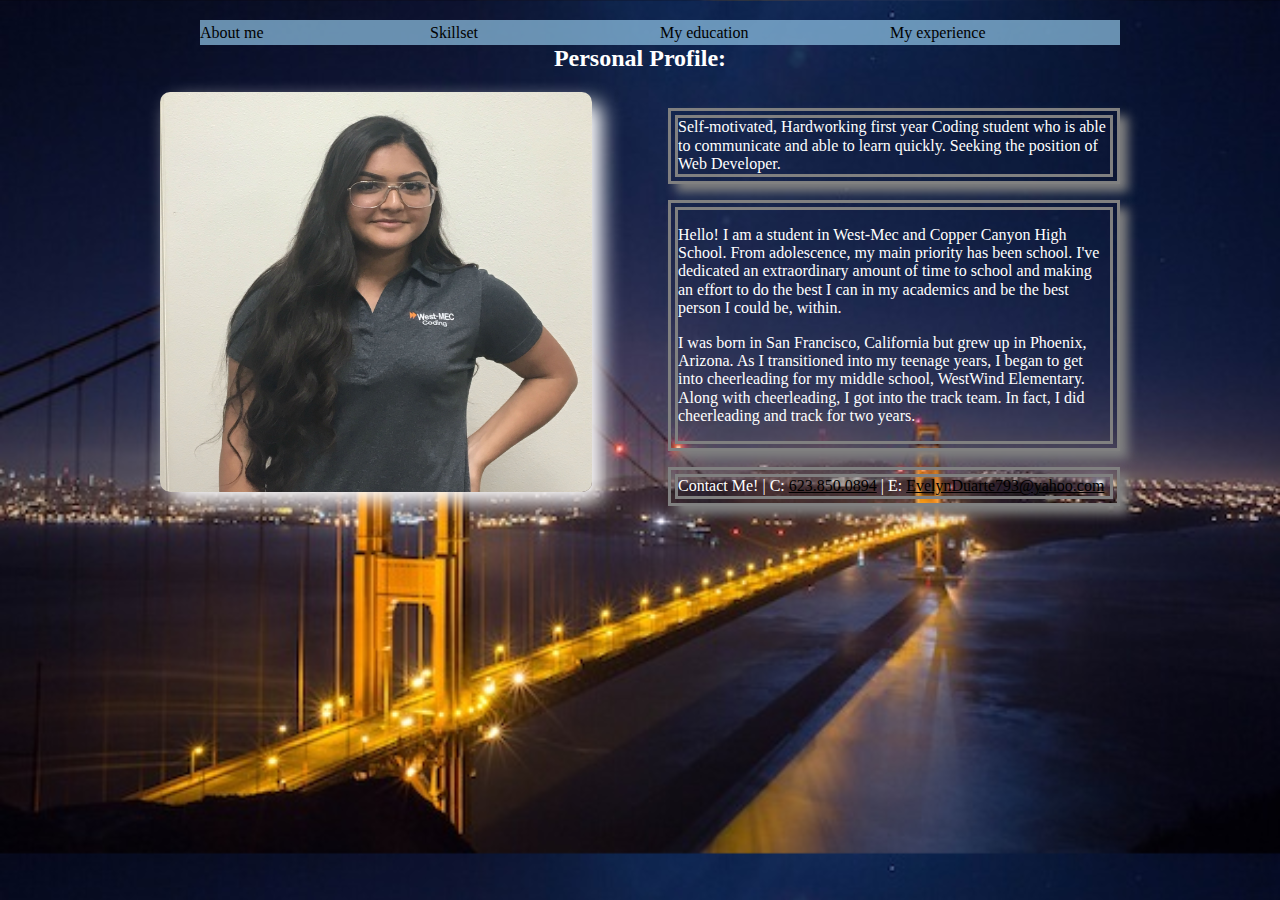
<file: index.html>
<!-- The doctype is used for the browser's rendering process. -->
<!DOCTYPE html>

<head>
  <title>Evelyn's Resume</title>
  <meta charset="utf-8">
  <meta name="description" content="">
  <meta name="viewport" content="width=device-width, initial-scale=1">
  <link rel="stylesheet" href="normalize.css">
  <link rel="stylesheet" href="main.css" />


  <!-- <img src="Orotea1.jpg" width="1200" height="300" alt="San Francisco"> -->
</head>

<!-- the li is nested within the unordered list, then a navigation list and header. -->

<body>
  <header>
    <nav>
      <ul>
        <li>
          <a href="index.html">About me</a>
        </li>

        <li>
          <a href="skills.html">Skillset</a>
        </li>
        <li>
          <a href="education.html">My education</a>
        </li>
        <li>
          <a href="Experience.html">My experience</a>
        </li>
      </ul>
    </nav>


    </ul>
    </nav>

  </header>




  <h2>Personal Profile:</h2>
  <p id="me">Self-motivated, Hardworking first year Coding student who is able to communicate and able to learn
    quickly.
    Seeking the position of Web Developer.
  </p>
  <img id="pic" src="imgpro.jpg" width="400" height="400" alt="Professional Image">
  <section class="right">
    <p>Hello! I am a student in West-Mec and Copper Canyon High School. From adolescence, my main priority has been
      school. I've dedicated an extraordinary amount of time to school and making an effort to do the best I can in my
      academics and be the best person I could be, within.</p>
    <p>I was born in San Francisco, California but grew up in Phoenix, Arizona. As I transitioned into my teenage
      years,
      I began to get into cheerleading for my middle school, WestWind Elementary. Along with cheerleading, I got into
      the track team. In fact, I did cheerleading and track for two years. </p>
  </section>
  <p id="contact"> Contact Me! | C: <a href="tel:16238500894">623.850.0894</a> | E:
    <a href="mailto:EvelynDuarte793@yahoo.com">EvelynDuarte793@yahoo.com</a></p>
</body>


</html>
</file>
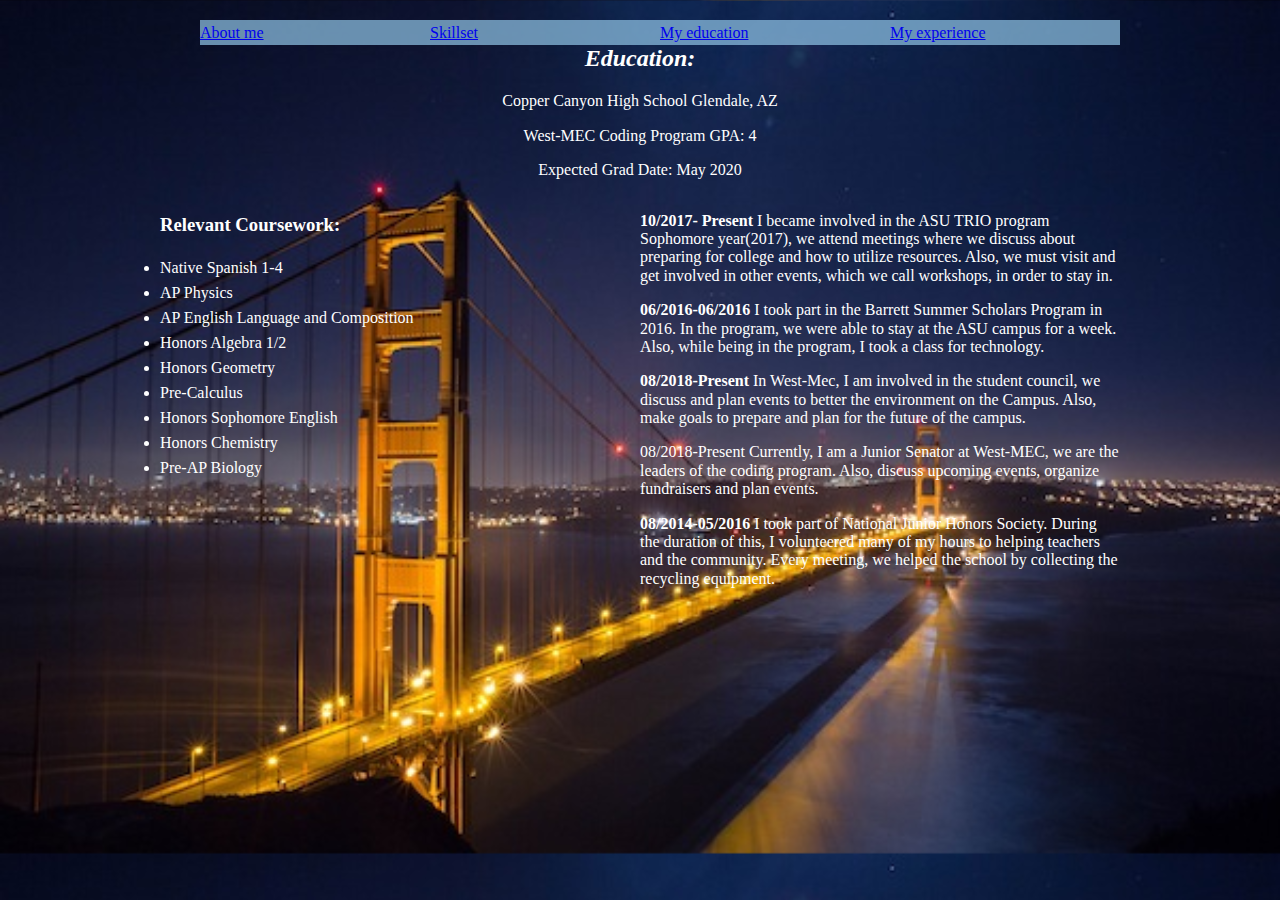
<file: education.html>
<!-- The doctype is used for the browser's rendering process. -->
<!DOCTYPE html>

<html>
<!-- The head contains the metadata and links as well. -->

<head>
    <title>Education</title>
    <meta charset="utf-8">
    <meta name="description" content="">
    <meta name="viewport" content="width=device-width, initial-scale=1">
    <link rel="stylesheet" href="normalize.css">
    <link rel="stylesheet" href="main2.css" />

</head>
<!-- The entire body has nested elements within. -->
<body>
<!-- The header is the navigation list with unordered list, those lists contain hyperlinks to other files. -->
    <header>
        <nav>
            <ul>
                <li>
                    <a href="index.html">About me</a>
                </li>

                <li>
                    <a href="skills.html">Skillset</a>
                </li>
                <li>
                    <a href="education.html">My education</a>
                </li>
                <li>
                    <a href="Experience.html">My experience</a>
                </li>
            </ul>
        </nav>


    </header>
    <!-- The h2 is the second largest size and the title of the article which has a nested section element with the class of center because it is targetting multiple elements, just like the class dl and EA. -->
    <h2>Education:</h2>
    <article>
        <section class="center">
            <p>Copper Canyon High School Glendale, AZ</p>
            <p> West-MEC Coding Program GPA: 4</p>
            <p>Expected Grad Date: May 2020</p>
        </section>

        <section class="dl">
                <h3>Relevant Coursework:</h3>
                <nav>
                    <dl>
                        <li>
                            Native Spanish 1-4
                        </li>
                        <li>AP Physics</li>
                        <li>AP English Language and Composition</li>
                        <li>Honors Algebra 1/2</li>
                        <li>Honors Geometry</li>
                        <li>Pre-Calculus</li>
                        <li>Honors Sophomore English</li>
                        <li>Honors Chemistry</li>
                        <li> Pre-AP
                            Biology</li>
                    </dl>
                </nav>
            </section>
        </article>
        <section class="EA">
            <!-- All dates have a b tag so that they are shown as bold. -->
            <p>
                <p><b>10/2017- Present</b>
                    I became involved in the ASU TRIO program Sophomore year(2017), we attend meetings where we discuss
                    about
                    preparing for college and how to utilize resources. Also, we must visit and get involved in other
                    events,
                    which we call workshops, in order to stay in.
                </p>
                <p><b>06/2016-06/2016</b>
                    I took part in the Barrett Summer Scholars Program in 2016. In the program, we were able to stay at the
                    ASU
                    campus for a week. Also, while being in the program, I took a class for technology.</p>
    
                <p><b>08/2018-Present</b>
                    In West-Mec, I am involved in the student council, we discuss and plan events to better the environment
                    on
                    the Campus. Also, make goals to prepare and plan for the future of the campus.</p>
                <p> 08/2018-Present
                    Currently, I am a Junior Senator at West-MEC, we are the leaders of the coding program. Also, discuss
                    upcoming events, organize fundraisers and plan events.
                </p>
                <p><b> 08/2014-05/2016</b>
                    I took part of National Junior Honors Society. During the duration of this, I volunteered many of my
                    hours
                    to helping teachers and the community. Every meeting, we helped the school by collecting the recycling
                    equipment.</p>
    
    
            </p>
        </section>
        
    



</body>



</html>
</file>
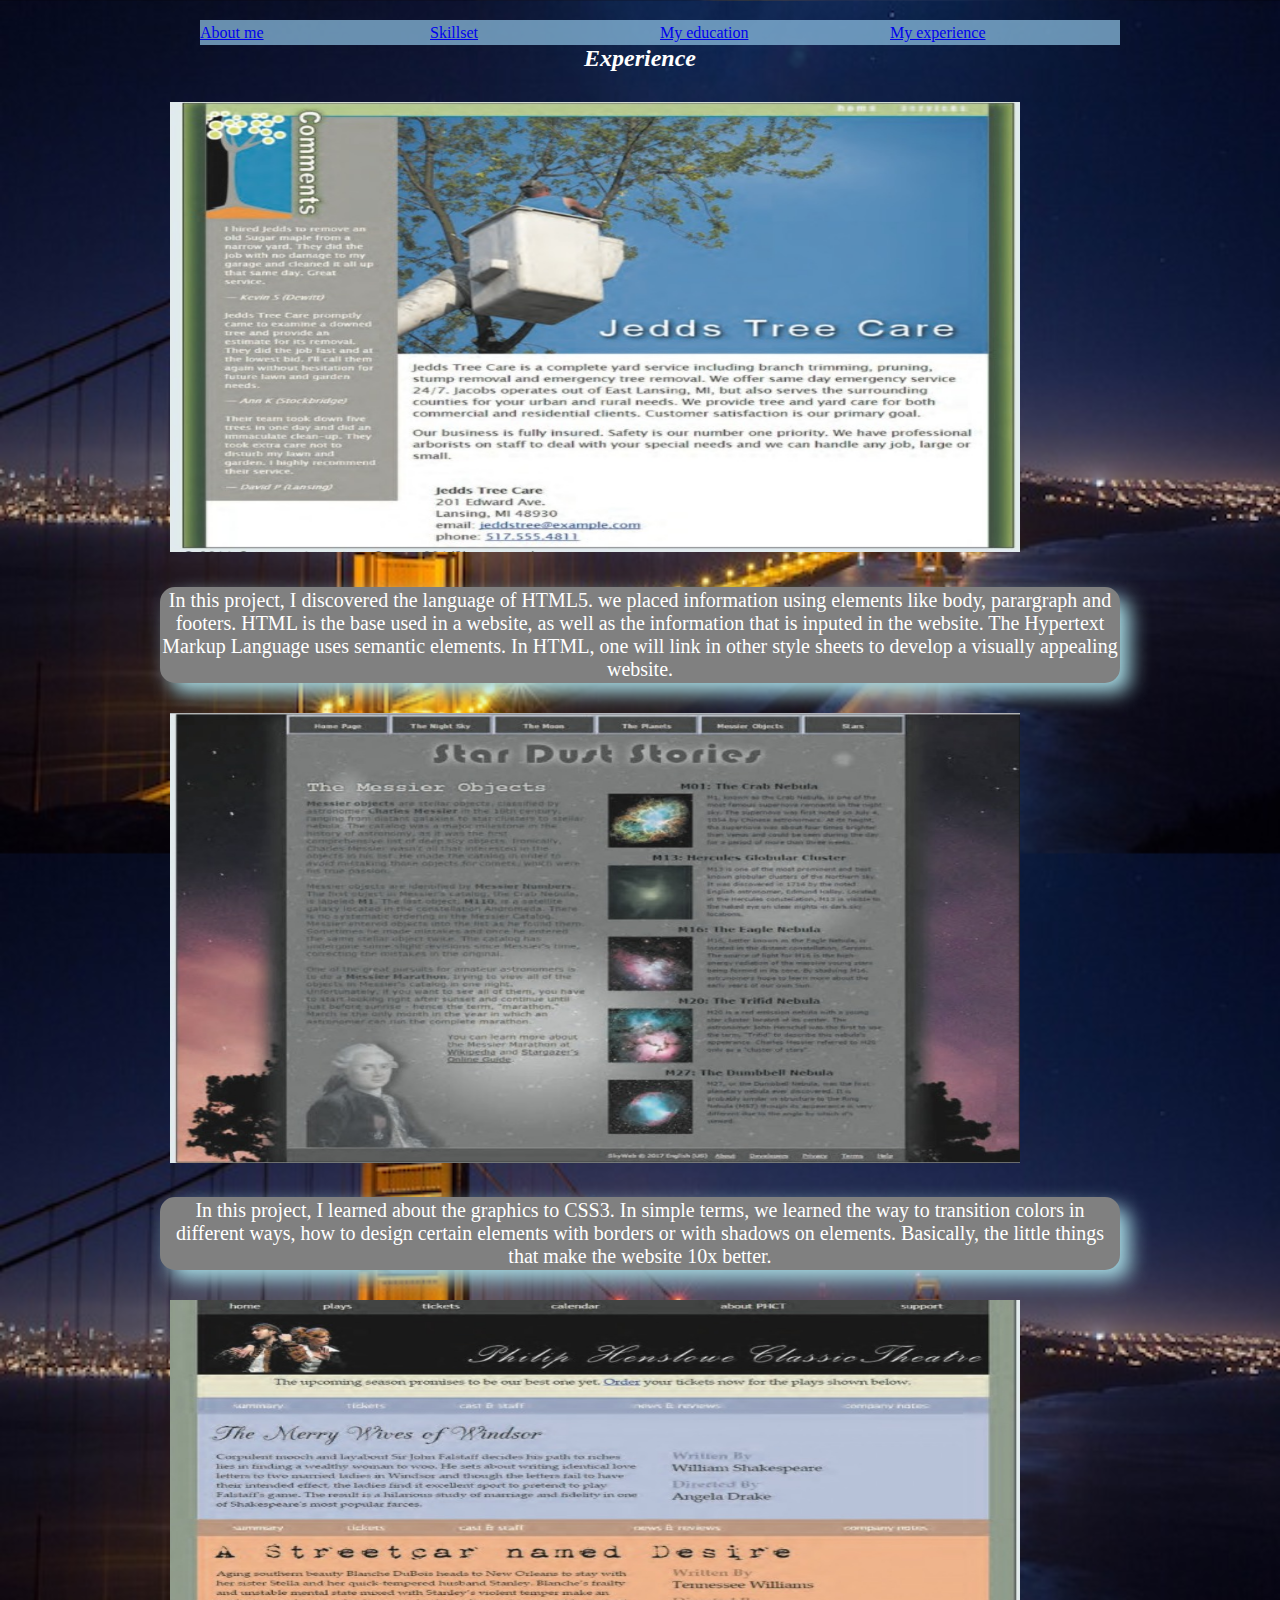
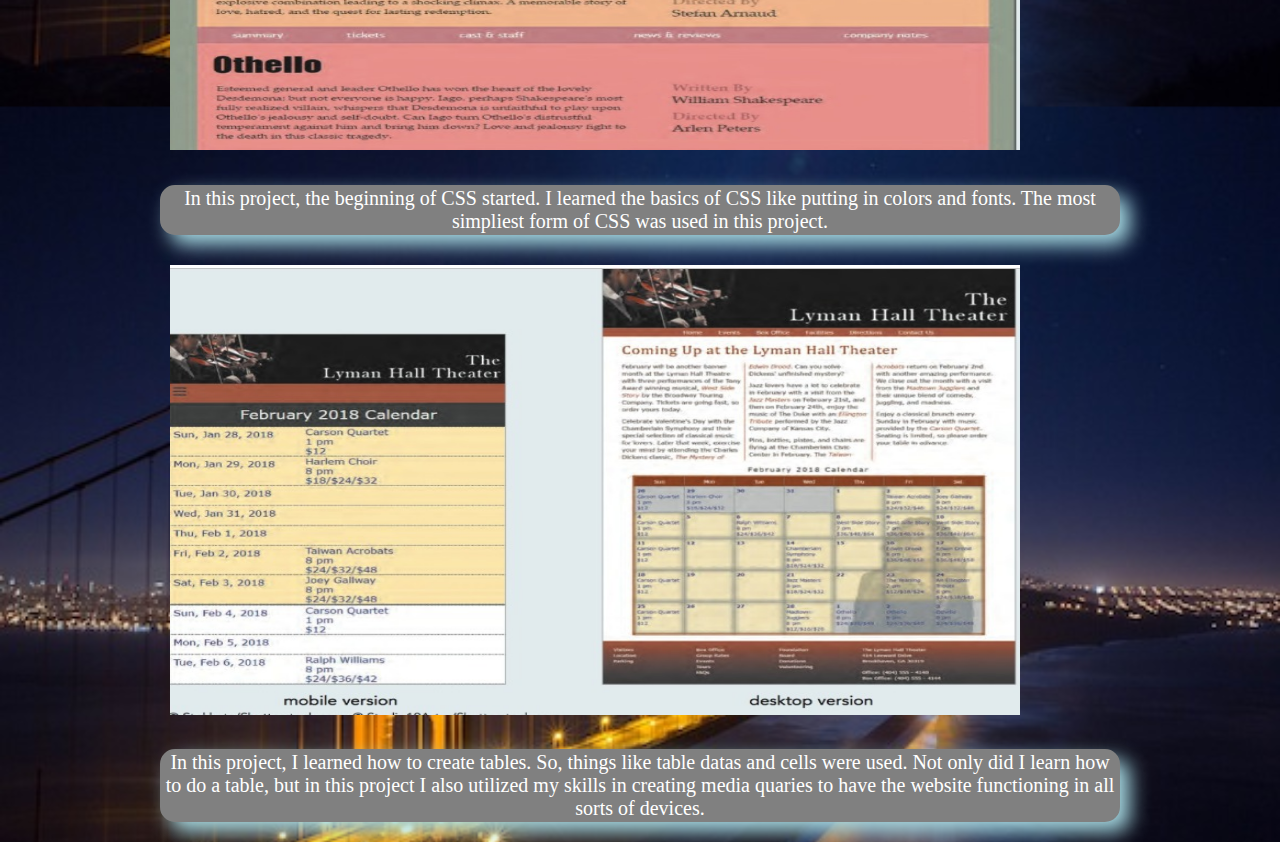
<file: Experience.html>
<!-- The doctype is used for the browser's rendering process. -->
<!DOCTYPE html>
<html>

<head>
    <title>Eve</title>
    <meta charset="utf-8">
    <meta name="description" content="">
    <meta name="viewport" content="width=device-width, initial-scale=1">
    <link rel="stylesheet" href="normalize.css">
    <link rel="stylesheet" href="Experience.css">
</head>


<body>


    <header>
        <nav>
            <ul>
                <li>
                    <a href="index.html">About me</a>
                </li>

                <li>
                    <a href="skills.html">Skillset</a>
                </li>
                <li>
                    <a href="education.html">My education</a>
                </li>
                <li>
                    <a href="Experience.html">My experience</a>
                </li>
            </ul>
        </nav>
        <h2>Experience</h2>
        
        <img src="Screenshot (3).jpg" width="850" height="450" alt="Jedd's Tree Care">
        <p>In this project, I discovered the language of HTML5. we placed information using elements like body, parargraph and footers. HTML is the base used in a website, as well as the information that is inputed in the website. The Hypertext Markup Language uses semantic elements. In HTML, one will link in other style sheets to develop a visually appealing website.   </p>

        <img src="Screenshot (1).jpg" width="850" height="450" alt="Star Dust Stories">
        <p>In this project, I learned about the graphics to CSS3. In simple terms, we learned the way to transition colors in different ways, how to design certain elements with borders or with shadows on elements. Basically, the little things that make the website 10x better. </p>

        <img src="Screenshot (2).jpg" width="850" height="450" alt="Philip Henslow Classic Theatre">
        <p>In this project, the beginning of CSS started. I learned the basics of CSS like putting in colors and fonts. The most simpliest form of CSS was used in this project.</p>

        <img src="Screenshot (4).jpg" width="850" height="450" alt="The Lyman Hall Theatre">
        <p>In this project, I learned how to create tables. So, things like table datas and cells were used. Not only did I learn how to do a table, but in this project I also utilized my skills in creating media quaries to have the website functioning in all sorts of devices.</p>

    </header>
</body>


</html>
</file>
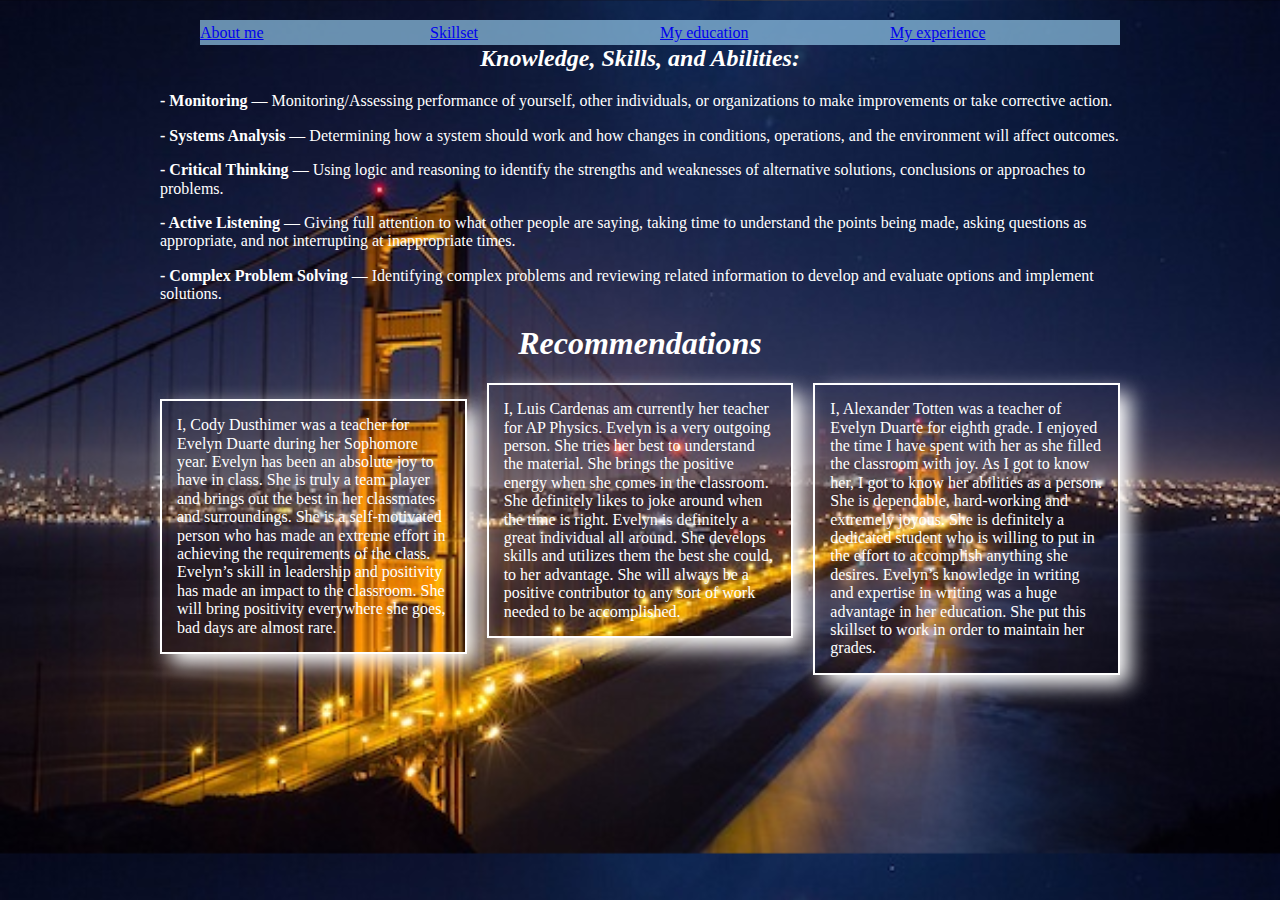
<file: skills.html>
<!-- The doctype is used for the browser's rendering process. -->
<!DOCTYPE html>

<html>


<head>
    <title>Skills</title>
    <meta charset="utf-8">
    <meta name="description" content="">
    <meta name="viewport" content="width=device-width, initial-scale=1">
    <link rel="stylesheet" href="normalize.css">
    <link rel="stylesheet" href="skills.css" />
</head>


<body>
    <header>
        <nav>
            <ul>
                <li>
                    <a href="index.html">About me</a>
                </li>

                <li>
                    <a href="skills.html">Skillset</a>
                </li>
                <li>
                    <a href="education.html">My education</a>
                </li>
                <li>
                    <a href="Experience.html">My experience</a>
                </li>
            </ul>
        </nav>


    </header>
    <h2>Knowledge, Skills, and Abilities:</h2>
    <p> <b>- Monitoring</b> — Monitoring/Assessing performance of yourself, other individuals, or organizations to make
        improvements or take corrective action.</p>
    <p><b>- Systems Analysis</b> — Determining how a system should work and how changes in conditions, operations, and
        the environment will affect outcomes.</p>
    <p><b>- Critical Thinking</b> — Using logic and reasoning to identify the strengths and weaknesses of alternative
        solutions, conclusions or approaches to problems.</p>
    <p> <b>- Active Listening</b> — Giving full attention to what other people are saying, taking time to understand
        the
        points being made, asking questions as appropriate, and not interrupting at inappropriate times.</p>
    <p> <b>- Complex Problem Solving</b> — Identifying complex problems and reviewing related information to develop
        and
        evaluate options and implement solutions.</p>
    </p>
    <h1>Recommendations</h1>
    <article>
        
    <p id="cd">I, Cody Dusthimer was a teacher for Evelyn Duarte during her Sophomore year.

        Evelyn has been an absolute joy to have in class. She is truly a team player and brings out the best in her classmates and surroundings. She is a self-motivated person who has made an extreme effort in achieving the requirements of the class.
        
        Evelyn’s skill in leadership and positivity has made an impact to the classroom. She will bring positivity everywhere she goes, bad days are almost rare.
        </p>
        <p id="lc">I, Luis Cardenas am currently her teacher for AP Physics.

            Evelyn is a very outgoing person. She tries her best to understand the material. She brings the positive energy when she comes in the classroom. She definitely likes to joke around when the time is right.
            Evelyn is definitely a great individual all around. She develops skills and utilizes them the best she could, to her advantage. She will always be a positive contributor to any sort of work needed to be accomplished.
        </p>
        <p id="at">I, Alexander Totten was a teacher of Evelyn Duarte for eighth grade.

            I enjoyed the time I have spent with her as she filled the classroom with joy. As I got to know her, I got to know her abilities as a person. She is dependable, hard-working and extremely joyous. She is definitely a dedicated student who is willing to put in the effort to accomplish anything she desires.
            Evelyn’s knowledge in writing and expertise in writing was a huge advantage in her education. She put this skillset to work in order to maintain her grades.
            </p>
    </article>

</body>

</html>
</file>
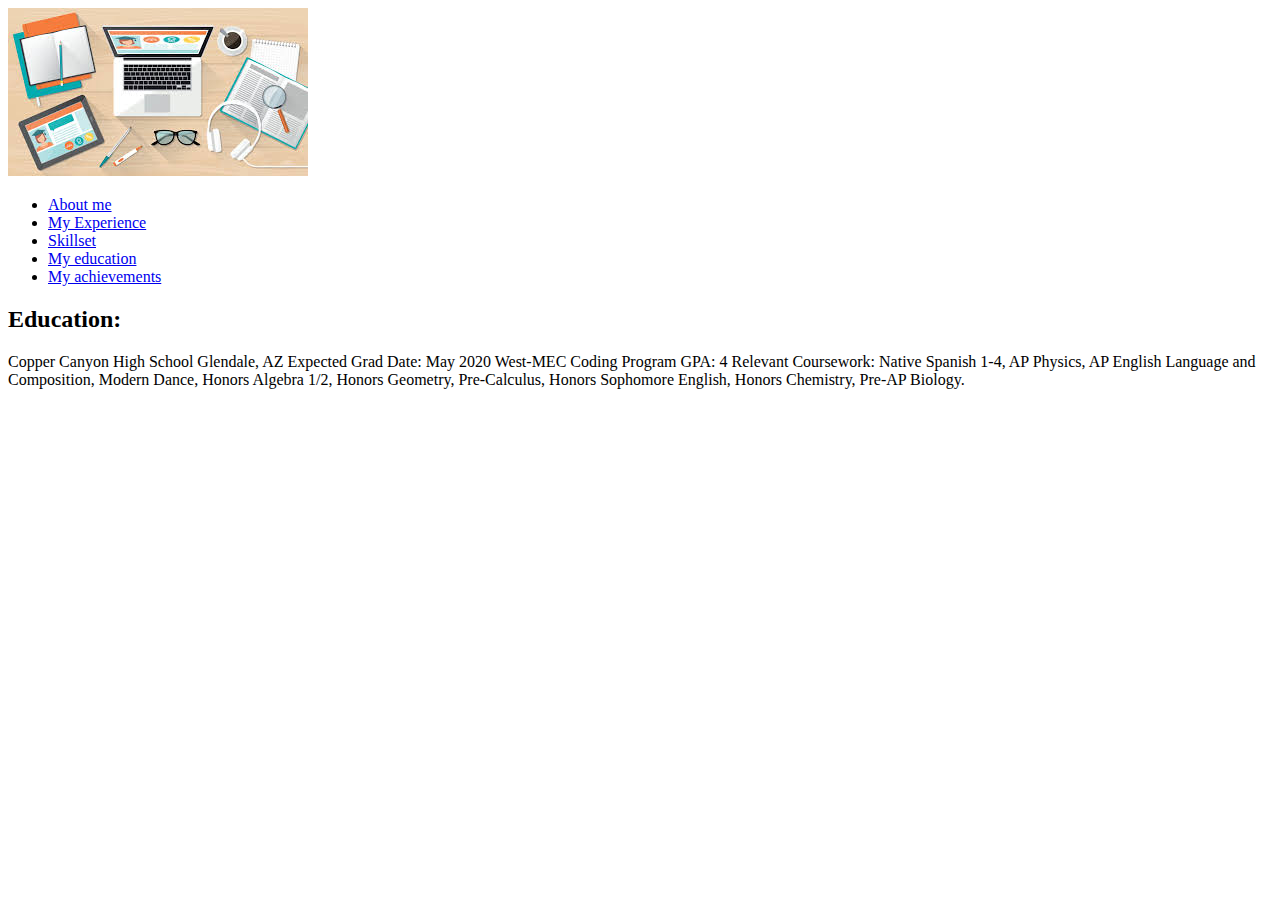
<file: Html/education.html>
<!doctype html>
<!DOCTYPE html>
<!--[if lt IE 7]>      <html class="no-js lt-ie9 lt-ie8 lt-ie7"> <![endif]-->
<!--[if IE 7]>         <html class="no-js lt-ie9 lt-ie8"> <![endif]-->
<!--[if IE 8]>         <html class="no-js lt-ie9"> <![endif]-->
<!--[if gt IE 8]><!-->
<html class="no-js">
<!--<![endif]-->

<head>
    <meta charset="utf-8">
    <meta http-equiv="X-UA-Compatible" content="IE=edge">
    <title>Education</title>
    <meta name="description" content="">
    <meta name="viewport" content="width=device-width, initial-scale=1">
    <link rel="stylesheet" href="">
    <img src="img/download.jpeg" alt="education">
</head>

<body>

    <header>
        <nav>
            <ul>
                <li>
                    <a href="index.html">About me</a>
                </li>
                <li>
                    <a href="experience.html">My Experience</a>
                </li>
                <li>
                    <a href="skills.html">Skillset</a>
                </li>
                <li>
                    <a href="education.html">My education</a>
                </li>
                <li>
                    <a href="achievements.html">My achievements</a>
                </li>
            </ul>
        </nav>

    </header>
    <h2>Education:</h2>
    <p>Copper Canyon High School Glendale, AZ Expected Grad Date: May 2020
        West-MEC Coding Program GPA: 4
        Relevant Coursework: Native Spanish 1-4, AP Physics, AP English Language and Composition, Modern Dance,
        Honors Algebra 1/2, Honors Geometry, Pre-Calculus, Honors Sophomore English, Honors Chemistry, Pre-AP
        Biology.</p>


</body>

</html>
</file>
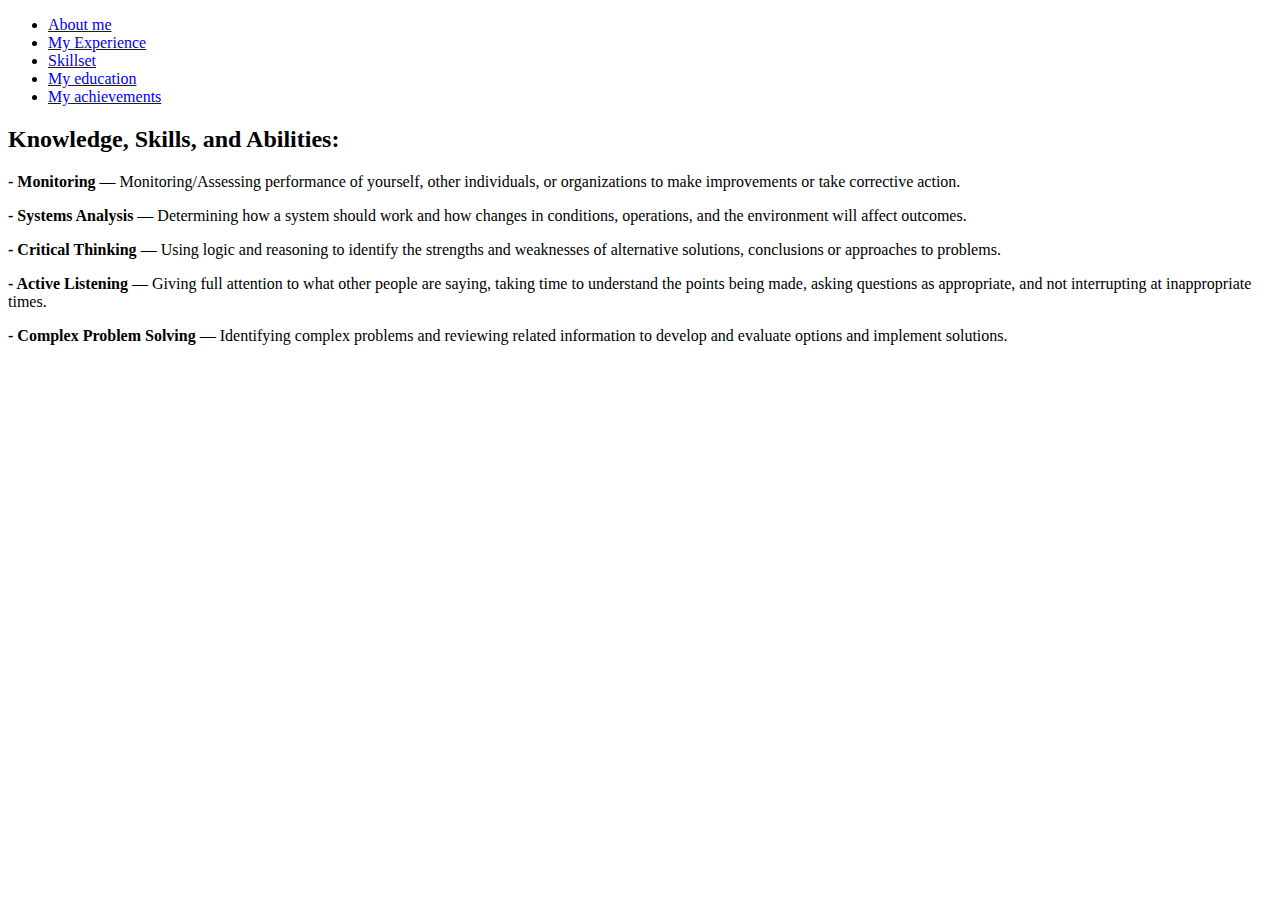
<file: Html/skills.html>
<!doctype html>
<!DOCTYPE html>
<!--[if lt IE 7]>      <html class="no-js lt-ie9 lt-ie8 lt-ie7"> <![endif]-->
<!--[if IE 7]>         <html class="no-js lt-ie9 lt-ie8"> <![endif]-->
<!--[if IE 8]>         <html class="no-js lt-ie9"> <![endif]-->
<!--[if gt IE 8]><!-->
<html class="no-js">
<!--<![endif]-->

<head>
    <meta charset="utf-8">
    <meta http-equiv="X-UA-Compatible" content="IE=edge">
    <title>Skills</title>
    <meta name="description" content="">
    <meta name="viewport" content="width=device-width, initial-scale=1">
    <link rel="stylesheet" href="">
</head>


<body>
    <header>
        <nav>
            <ul>
                <li>
                    <a href="index.html">About me</a>
                </li>
                <li>
                    <a href="experience.html">My Experience</a>
                </li>
                <li>
                    <a href="skills.html">Skillset</a>
                </li>
                <li>
                    <a href="education.html">My education</a>
                </li>
                <li>
                    <a href="achievements.html">My achievements</a>
                </li>
            </ul>
        </nav>

    </header>
    <h2>Knowledge, Skills, and Abilities:</h2>
    <p> <b>- Monitoring</b> — Monitoring/Assessing performance of yourself, other individuals, or organizations to make
        improvements or take corrective action.</p>
    <p><b>- Systems Analysis</b> — Determining how a system should work and how changes in conditions, operations, and
        the environment will affect outcomes.</p>
    <p><b>- Critical Thinking</b> — Using logic and reasoning to identify the strengths and weaknesses of alternative
        solutions, conclusions or approaches to problems.</p>
    <p> <b>- Active Listening</b> — Giving full attention to what other people are saying, taking time to understand
        the
        points being made, asking questions as appropriate, and not interrupting at inappropriate times.</p>
    <p> <b>- Complex Problem Solving</b> — Identifying complex problems and reviewing related information to develop
        and
        evaluate options and implement solutions.</p>
    </p>

</body>

</html>
</file>
<file: main.css>
@charset "utf=8";




body {
    background: url(Orotea1.jpg) repeat;
    background-size: 100%;
    margin-left: auto;
    margin-right: auto;
    max-width: 960px;
    min-width: 640px;
    color: white;
}

nav {
    line-height: 25px;

}

nav ul li {
    float: left;
    display: block;
    width: 25%;
    background-color: rgba(145, 197, 231, 0.705);

}



p#me {
    border: 10px double gray;
    float: right;
    width: 45%;
    box-shadow: 8px 8px 10px gray;

}
#contact{
    border: 10px double gray;
    float: right;
    width: 45%;
    box-shadow: 8px 8px 10px gray;
}

#pic {
    float: left;
    width: 45%;
    box-shadow: 10px 10px 20px white;
    border-radius: 10px;
    
}

.right {
    float: right;
    width: 45%;
    border: 10px double gray;
    box-shadow: 8px 8px 10px gray;
}

h1 {
    text-align: center;
    font-style: italic;
}

h2 {
    text-align: center;
}

#info {
    text-align: center;
}

li a {
    color: bisque;
    text-decoration: none;
}

a:link,
a:visited {
    color: black;

}

a:hover,
a:active {
    color: white;
}

/* Separate CSS */


/* ==========================================================================
   Helper classes
   ========================================================================== */

/*
 * Hide visually and from screen readers
 */

/* .hidden {
    display: none !important;
}

/*
 * Hide only visually, but have it available for screen readers:
 * https://snook.ca/archives/html_and_css/hiding-content-for-accessibility
 *
 * 1. For long content, line feeds are not interpreted as spaces and small width
 *    causes content to wrap 1 word per line:
 *    https://medium.com/@jessebeach/beware-smushed-off-screen-accessible-text-5952a4c2cbfe
 */

.visuallyhidden {
    border: 0;
    clip: rect(0 0 0 0);
    height: 1px;
    margin: -1px;
    overflow: hidden;
    padding: 0;
    position: absolute;
    width: 1px;
    white-space: nowrap;
    /* 1 */
}

/*
 * Extends the .visuallyhidden class to allow the element
 * to be focusable when navigated to via the keyboard:
 * https://www.drupal.org/node/897638
 */

.visuallyhidden.focusable:active,
.visuallyhidden.focusable:focus {
    clip: auto;
    height: auto;
    margin: 0;
    overflow: visible;
    position: static;
    width: auto;
    white-space: inherit;
}

/*
 * Hide visually and from screen readers, but maintain layout
 */

.invisible {
    visibility: hidden;
}

/*
 * Clearfix: contain floats
 *
 * For modern browsers
 * 1. The space content is one way to avoid an Opera bug when the
 *    `contenteditable` attribute is included anywhere else in the document.
 *    Otherwise it causes space to appear at the top and bottom of elements
 *    that receive the `clearfix` class.
 * 2. The use of `table` rather than `block` is only necessary if using
 *    `:before` to contain the top-margins of child elements.
 */

.clearfix:before,
.clearfix:after {
    content: " ";
    /* 1 */
    display: table;
    /* 2 */
}

.clearfix:after {
    clear: both;
}

/* ==========================================================================
   EXAMPLE Media Queries for Responsive Design.
   These examples override the primary ('mobile first') styles.
   Modify as content requires.
   ========================================================================== */

@media only screen and (min-width: 35em) {
    /* Style adjustments for viewports that meet the condition */
}

@media print,
(-webkit-min-device-pixel-ratio: 1.25),
(min-resolution: 1.25dppx),
(min-resolution: 120dpi) {
    /* Style adjustments for high resolution devices */
}

/* ==========================================================================
   Print styles.
   Inlined to avoid the additional HTTP request:
   https://www.phpied.com/delay-loading-your-print-css/
   ========================================================================== */

@media print {

    *,
    *:before,
    *:after {
        background: transparent !important;
        color: #000 !important;
        /* Black prints faster */
        -webkit-box-shadow: none !important;
        box-shadow: none !important;
        text-shadow: none !important;
    }

    a,
    a:visited {
        text-decoration: underline;
    }

    a[href]:after {
        content: " ("attr(href) ")";
    }

    abbr[title]:after {
        content: " ("attr(title) ")";
    }

    /*
     * Don't show links that are fragment identifiers,
     * or use the `javascript:` pseudo protocol
     */

    a[href^="#"]:after,
    a[href^="javascript:"]:after {
        content: "";
    }

    pre {
        white-space: pre-wrap !important;
    }

    pre,
    blockquote {
        border: 1px solid #999;
        page-break-inside: avoid;
    }

    /*
     * Printing Tables:
     * http://css-discuss.incutio.com/wiki/Printing_Tables
     */

    thead {
        display: table-header-group;
    }

    tr,
    img {
        page-break-inside: avoid;
    }

    p,
    h2,
    h3 {
        orphans: 3;
        widows: 3;
    }

    h2,
    h3 {
        page-break-after: avoid;
    }
}
</file>
<file: main2.css>
@charset "utf=8";

body {
    background: url(Orotea1.jpg) repeat;
    background-size: 100%;
    margin-left: auto;
    margin-right: auto;
    max-width: 960px;
    min-width: 640px;
    color: white;
}

nav {
    line-height: 25px;

}

nav ul li {
    float: left;
    display: block;
    width: 25%;
    background-color: rgba(145, 197, 231, 0.705);

}

h2 {
    text-align: center;
    font-style: italic;
}

section.dl {
   
    border-radius: 10px;
    width: 50%;
    float: left;
}

.EA {
    float: right;
    width: 50%;
}

.center {
    text-align: center;
}
</file>
<file: Experience.css>
@charset "utf=8";

body {
    background: url(Orotea1.jpg) repeat;
    background-size: 100%;
    margin-left: auto;
    margin-right: auto;
    max-width: 960px;
    min-width: 640px;
    color: white;
}

nav {
    line-height: 25px;

}

nav ul li {
    float: left;
    display: block;
    width: 25%;
    background-color: rgba(145, 197, 231, 0.705);

}

h2 {
    text-align: center;
    font-style: italic;
}

img{
    padding: 10px;
}
p{
    border: 2px solid gray;
    box-shadow: 10px 10px 20px rgb(166, 217, 226);
    background-color: gray;
    font-size: 20px;
    border-radius: 15px;
  text-align: center;
}
</file>
<file: skills.css>
@charset "utf=8";

body {
    background: url(Orotea1.jpg) repeat;
    background-size: 100%;
    margin-left: auto;
    margin-right: auto;
    max-width: 960px;
    min-width: 640px;
    color: white;
}

nav {
    line-height: 25px;

}

nav ul li {
    float: left;
    display: block;
    width: 25%;
    background-color: rgba(145, 197, 231, 0.705);

}


h2, h1 {
    text-align: center;
    font-style: italic;
}
article {
    -webkit-column-width: 240px;
    -moz-column-width: 240px;
    column-width: 240px;
    -webkit-column-gap: 20px;
    -moz-column-gap: 20px;
    column-gap: 20px;
    /* column-rule: 1px solid rgb(200, 231, 233); */
    widows: 2;
    orphans: 2;
}
p#cd, p#lc, p#at {
    border: 2px solid white;
    box-shadow: 10px 10px 20px white;
    padding: 15px;
    
}
</file>
